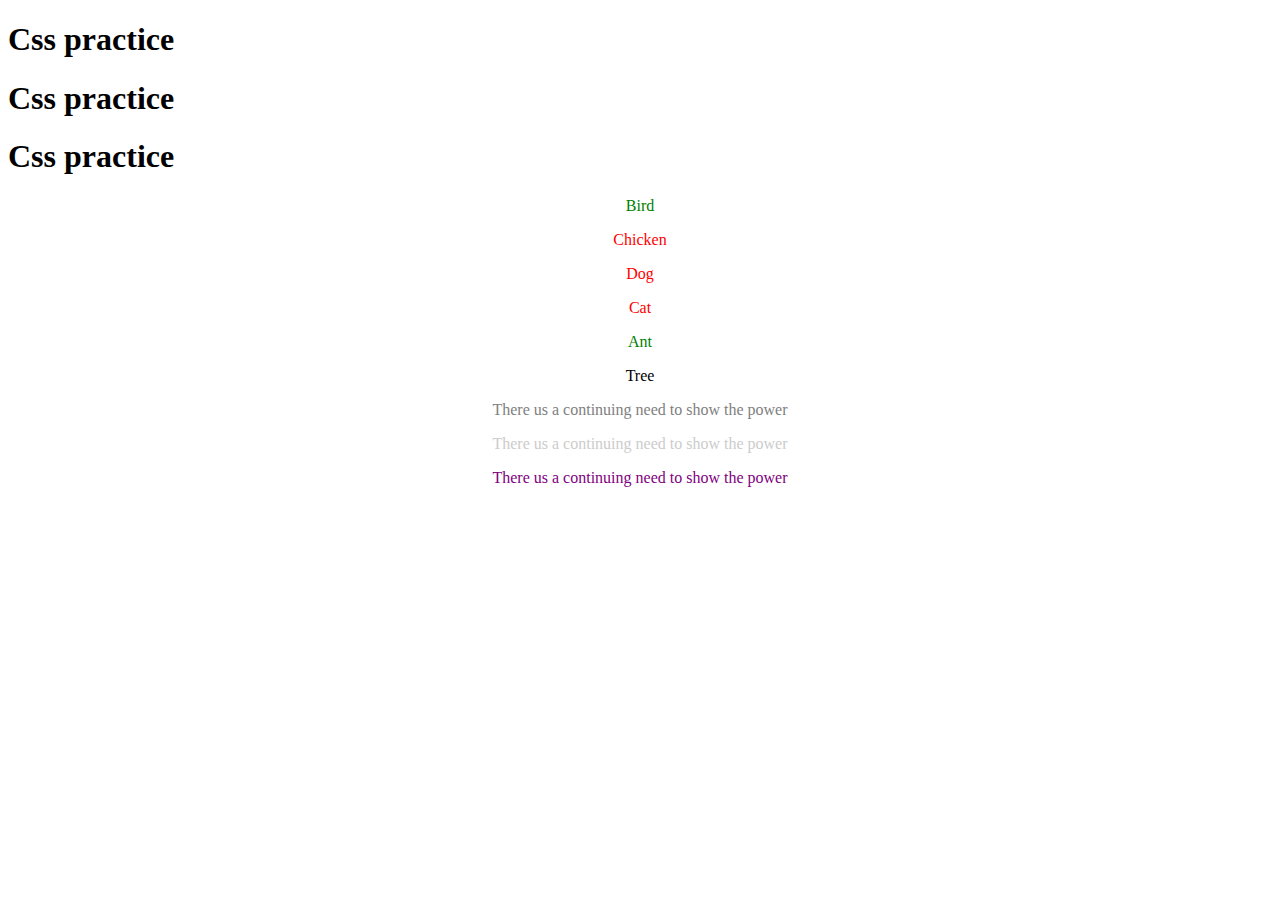
<file: practice.html>
<!DOCTYPE html>
<html>
<head>
    <meta charset="utf-8">
    <link type="text/css" rel="stylesheet" href="stylesheet.css"/>
    <title>CSS practice</title>
</head>
<body>
    <h1>Css practice</h1>
    <h1>Css practice</h1>
    <h1>Css practice</h1>
<div class="text-center">
    <p id="bird" class="animal two-legs two-wings can-fly">Bird</p>
    <p id="chicken" class="animal two-legs two-wings">Chicken</p>
    <p id="dog" class="animal four-legs run">Dog</p>
    <p id="cat" class="animal four-legs run">Cat</p>
    <p id="ant" class="animal bug six-legs">Ant</p>
    <p id="tree" class="plant">Tree</p>
</div>
    <div id="first-div">
        <p class="text-center">
            There us a continuing need to show the power
        </p>
    </div>
    <div id="second-div">
        <p class="text-center">
            There us a continuing need to show the power
        </p>
    </div>
    <div id="third-div">
        <p class="text-center">
            There us a continuing need to show the power
        </p>
    </div>
</body>
</html>
</file>
<file: stylesheet.css>
#first-div{
    color:gray;
}
#second-div{
    color:#ccc;
}

#third-div{
    color: purple;
}
.text-center{
    text-align: center;
}
h1{
    text-decoratnion:underline;
}
.animal{
    color: red;
}
.can-fly{
    red;
}

.can-fly,
.bug{
    color:green;
}
</file>
